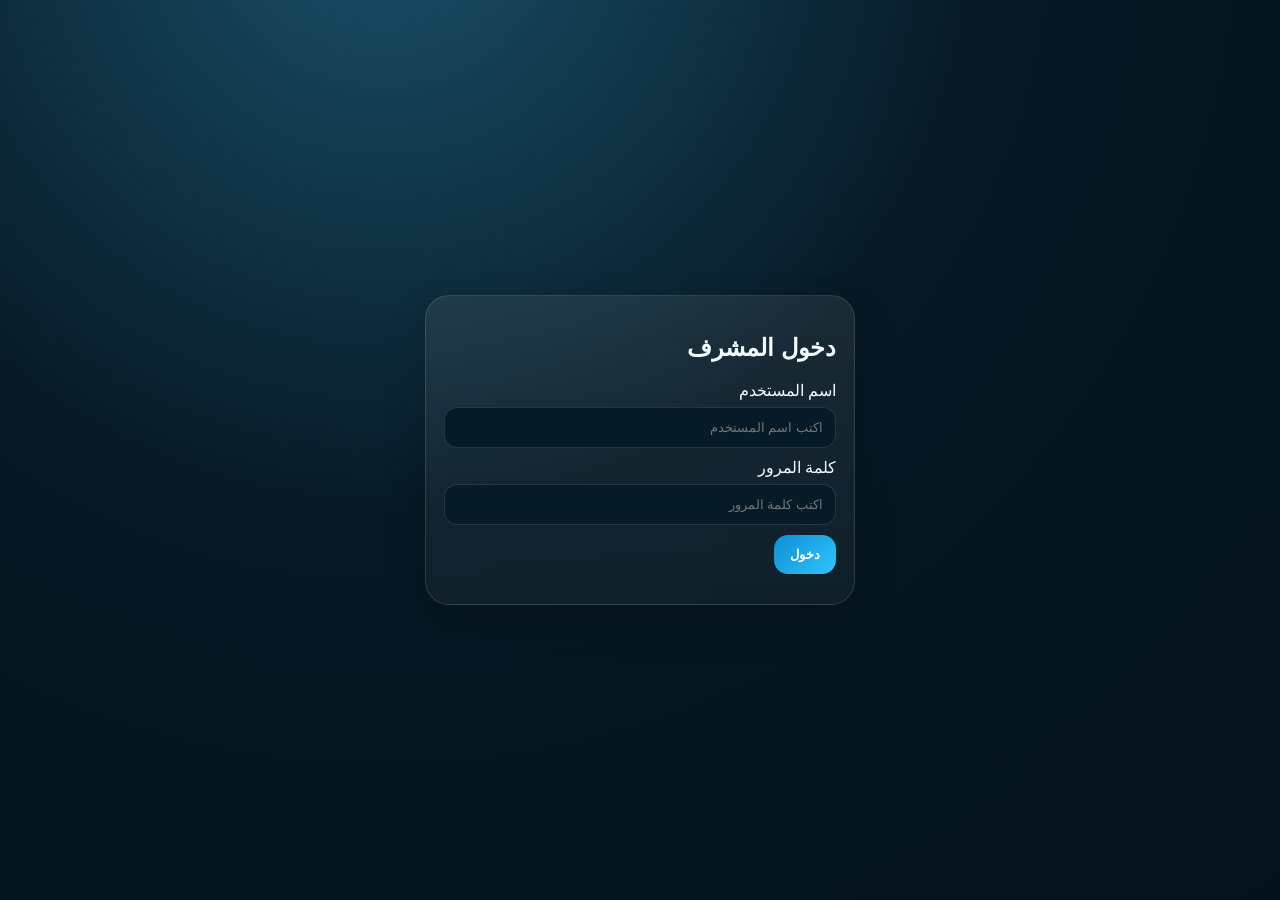
<file: admin.html>
<!doctype html>
<html lang="ar" dir="rtl">
<head>
  <meta charset="utf-8">
  <meta name="viewport" content="width=device-width,initial-scale=1">
  <title>Blue Sentinel | لوحة المشرف</title>
  <link rel="stylesheet" href="styles.css">
</head>
<body>

<div id="loginRoot" class="login hidden"></div>
<div id="adminShell" class="hidden"><header class="topbar"><div class="brand"><div class="logo">BS</div><div><h1>Blue Sentinel</h1><p>لوحة المشرف</p></div></div><div><span class="pill">مرحباً: <b id="adminName">مشرف</b></span> <button class="menu-btn" id="menuBtn">☰ القائمة</button></div></header>
<nav class="menu-pop" id="menuPop"><a href="index.html">واجهة العملاء</a><a class="active" href="admin.html">لوحة المشرف</a><a href="lifeguard.html">صفحة المنقذ</a><button onclick="BS.logout()">تسجيل الخروج</button></nav>
<main class="wrap"><div class="hero"><div><h2>غرفة عمليات الشاطئ</h2><p>توزيع المنقذين، الحالات، الطلبات، والبيانات القابلة للتعديل</p></div><span class="pill">Shift 09:00 - 19:00</span></div>
<div class="tabs"><button class="tab active" data-page="dash">الرئيسية</button><button class="tab" data-page="edit">بيانات التشغيل</button><button class="tab" data-page="ai">AI تقييم البحر</button><button class="tab" data-page="incidents">الحالات والطلبات</button><button class="tab" data-page="sheets">Google Sheets</button></div>
<section id="dash" class="page active"><div class="grid cols"><div class="card"><h2>توصية التشغيل</h2><p>توزيع طبيعي مع منع النزول تحت المارينا ومتابعة نقاط الحافة.</p><div id="pointDetails" class="card"><h3>تفاصيل النقطة</h3><p class="small">اضغط على نقطة في الخريطة.</p></div></div><div class="card map-card"><h3>خريطة التشغيل</h3><div class="beach-map map-3d" id="adminMap"></div></div></div><div class="card" style="margin-top:16px"><h2>توزيع النقاط</h2><table class="table"><thead><tr><th>#</th><th>النقطة</th><th>الحالة</th><th>المنقذ</th><th>التعليمات</th></tr></thead><tbody id="roster"></tbody>
</table>
</div>

<div class="card" style="margin-top:16px">

  <h2>💬 مقترحات وملاحظات الزوار</h2>

  <table class="table">
    <thead>
      <tr>
        <th>الوقت</th>
        <th>الاسم</th>
        <th>الموبايل</th>
        <th>النوع</th>
        <th>الملاحظة</th>
        <th>الحالة</th>
      </tr>
    </thead>

    <tbody id="suggestionsTable"></tbody>

  </table>

</div>

</section>
  <section class="admin-panel flag-admin-panel">

  <div class="section-head">
    <div>
      <h2>🚩 التحكم في علم الشاطئ</h2>
      <p>اختر حالة العلم ثم اضغط حفظ.</p>
    </div>
  </div>

  <div class="field">
    <label for="adminFlagSelect">حالة العلم</label>

    <select id="adminFlagSelect">
      <option value="green">أخضر — آمن</option>
      <option value="yellow">أصفر — حذر</option>
      <option value="red">أحمر — خطر</option>
      <option value="black">أسود — الشاطئ مغلق</option>
    </select>
  </div>

  <button
    type="button"
    class="btn"
    id="saveFlagBtn">
    حفظ حالة العلم
  </button>

  <p id="flagSaveMessage" class="small"></p>

</section>
<section id="edit" class="page"><div class="grid cols"><div class="card"><h2>تعديل حالة البحر</h2><div class="form-grid"><div class="field"><label>آخر تحديث</label><input id="weatherTime" value="09:00"></div><div class="field"><label>ارتفاع الموج</label><input id="waveHeight" value="0.6"></div><div class="field"><label>سرعة الرياح</label><input id="windSpeed" value="18"></div><div class="field"><label>مؤشر الخطورة</label><input id="riskIndex" value="38"></div></div><div class="field"><label>حالة البحر</label><input id="seaStatus" value="البحر مفتوح بحذر"></div><button class="btn" id="saveWeather">حفظ حالة البحر</button></div><div class="card"><h2>تصدير / استرجاع</h2><button class="btn" id="exportData">تصدير data.json</button> <button class="btn secondary" id="exportCsv">تصدير تقرير CSV</button> <button class="btn danger" id="resetData">رجوع للداتا الأساسية</button><p class="small">أي تعديل بيتحفظ على نفس المتصفح باستخدام localStorage.</p></div></div><div class="card" style="margin-top:16px"><h2>تعديل المنقذين</h2><table class="table"><thead><tr><th>الاسم</th><th>الموبايل</th><th>المرتب</th></tr></thead><tbody id="guardsTable"></tbody></table></div><div class="card" style="margin-top:16px"><h2>تعديل النقاط والتعليمات</h2><table class="table"><thead><tr><th>#</th><th>النقطة</th><th>الحالة</th><th>المنقذ</th><th>التعليمات</th></tr></thead><tbody id="pointsEdit"></tbody></table></div></section>

<section id="ai" class="page"><div class="grid cols"><div class="card"><h2>تقييم البحر والتوصيات</h2><p class="small">المحرك يسحب بيانات البحر والطقس من Open-Meteo، ثم يطبق Risk Engine بقواعد ثابتة قبل توليد التوصيات.</p><div class="form-grid"><div class="field"><label>زوار متوقعين</label><input id="expectedVisitors" value="1200"></div><div class="field"><label>حوادث أمس</label><input id="yesterdayIncidents" value="0"></div></div><button class="btn" id="runAI">تحديث حالة البحر الآن</button> <button class="btn secondary" id="runAIPublish">تحديث ونشر أخبار العملاء</button><div id="aiResult" style="margin-top:14px"></div></div><div class="card"><h2>قواعد Risk Engine</h2><ul class="rules"><li>إذا كان ارتفاع الموج أكبر من 1.2م أو الرياح أكبر من 25 كم/س = خطر عالي.</li><li>إذا كان الموج من 0.5م إلى 1.2م أو الرياح من 15 إلى 25 كم/س = خطر متوسط.</li><li>كل مارينا تحتاج 2 منقذين مع منع النزول تحتها نهائياً.</li><li>كل توصية للزوار لا تنشر إلا بعد اعتماد المشرف.</li></ul></div></div></section>
<section id="incidents" class="page"><div class="grid cols"><div class="card"><h2>الحالات المسجلة</h2><table class="table"><thead><tr><th>الوقت</th><th>النقطة</th><th>النوع</th><th>ملاحظات</th><th>بواسطة</th></tr></thead><tbody id="incidentsTable"></tbody></table></div><div class="card"><h2>طلبات المنقذين</h2><table class="table"><thead><tr><th>الوقت</th><th>المنقذ</th><th>الطلب</th><th>ملاحظات</th><th>الحالة</th></tr></thead><tbody id="requestsTable"></tbody></table></div></div></section>
<section id="sheets" class="page"><div class="card"><h2>ربط Google Sheets</h2><p>ضع رابط Web App من Google Apps Script هنا، وسيتم إرسال الحالات والطلبات عند التسجيل من صفحة المنقذ.</p><div class="field"><label>Google Sheets Webhook URL</label><input id="sheetUrl" placeholder="https://script.google.com/macros/s/.../exec"></div><button class="btn" id="saveSheet">حفظ الرابط</button></div></section>
</main><<div class="card" style="margin-top:20px">
  <h3>Blue Sentinel AI Assistant</h3>

  <textarea id="aiQuestion"
    placeholder="اسأل الذكاء الاصطناعي..."
    style="width:100%;height:120px"></textarea>

  <button id="askAI" class="btn">
    إرسال
  </button>

  <div id="aiAnswer"
    style="margin-top:15px;padding:15px;background:#0f172a;border-radius:12px">
    جاهز للإجابة...
  </div>
</div>

<footer class="powered-by">
  Powered By
  <a href="https://advoxcrew.site" target="_blank">ADVOXCREW.SITE</a>
</footer>

<script src="data.js"></script>
<script src="ai-engine.js"></script>
<script src="app.js"></script>

<script>
document.addEventListener("DOMContentLoaded", function () {
  if (window.BS && typeof window.BS.renderAdmin === "function") {
    window.BS.renderAdmin();
  } else {
    console.error("BS.renderAdmin غير موجود");
  }
});
</script>

</body>
</html>
</file>
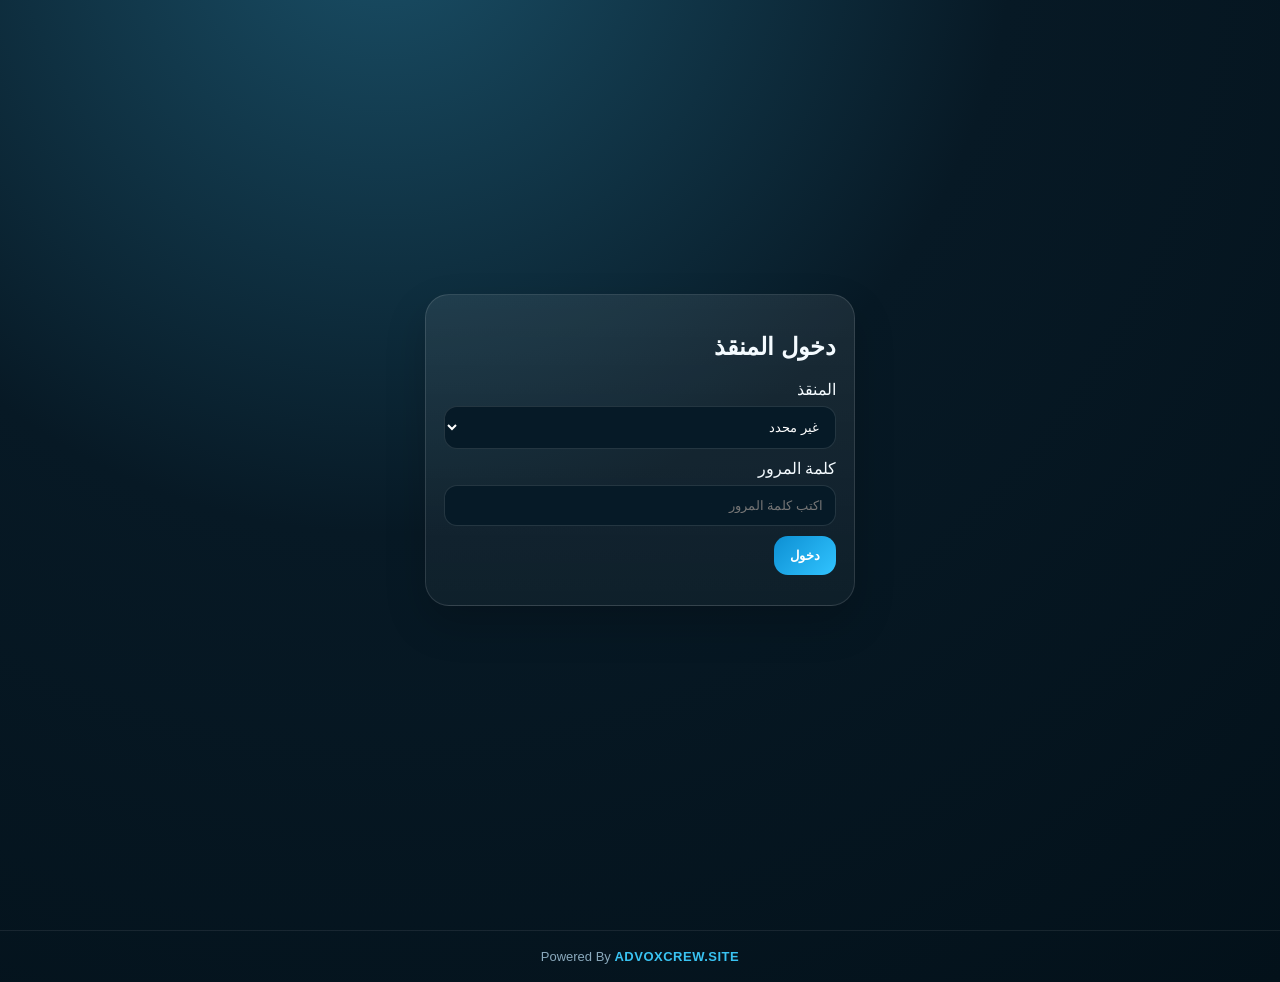
<file: lifeguard.html>
<!doctype html><html lang="ar" dir="rtl"><head><meta charset="utf-8"><meta name="viewport" content="width=device-width,initial-scale=1"><title>Blue Sentinel | صفحة المنقذ</title><link rel="stylesheet" href="styles.css"></head><body>
<div id="loginRoot" class="login hidden"></div>
<div id="lifeguardShell" class="hidden"><header class="topbar"><div class="brand"><div class="logo">BS</div><div><h1>Blue Sentinel</h1><p>صفحة المنقذ</p></div></div><button class="menu-btn" id="menuBtn">☰ القائمة</button></header><nav class="menu-pop" id="menuPop"><a href="index.html">واجهة العملاء</a><a href="admin.html">دخول المشرف</a><a class="active" href="lifeguard.html">صفحة المنقذ</a><button onclick="BS.logout()">تسجيل الخروج</button></nav>
<main class="wrap"><div class="hero"><div><h2>مرحباً <span id="guardName"></span></h2><p>نقطة تمركزك وتعليمات اليوم</p></div><span class="pill">Shift 09:00 - 19:00</span></div><section class="grid cols"><div class="card"><h2>بيانات الشيفت</h2><p><b>النقطة:</b> <span id="guardPoint"></span></p><p><b>حالة البحر:</b> <span id="guardSea"></span></p><div class="news-item"><b>تعليماتك الخاصة</b><span id="guardInstruction"></span></div></div><div class="card"><h2>تسجيل حالة</h2><div class="field"><label>نوع الحالة</label><select id="incType"><option>إنقاذ</option><option>إسعاف أولي</option><option>طفل مفقود</option><option>تيار ساحب</option><option>قنديل بحر</option><option>مخالفة نزول</option></select></div><div class="field"><label>ملاحظات</label><textarea id="incNote" rows="4"></textarea></div><button class="btn" id="incidentBtn">تسجيل الحالة</button></div></section><section class="card" style="margin-top:16px"><h2>إرسال طلب</h2><div class="form-grid"><div class="field"><label>نوع الطلب</label><select id="reqType"><option>سلفة</option><option>إجازة</option><option>تبديل شيفت</option><option>طلب معدات</option><option>ملاحظة إدارية</option></select></div><div class="field"><label>تفاصيل الطلب</label><input id="reqNote" placeholder="اكتب التفاصيل"></div></div><button class="btn" id="requestBtn">إرسال الطلب</button></section></main></div><script src="data.js"></script><script src="ai-engine.js"></script><script src="app.js"></script><script>BS.renderLifeguard()</script>
<footer class="powered-by">
  Powered By
  <a href="https://advoxcrew.site" target="_blank">
    ADVOXCREW.SITE
  </a>
</footer>
</body></html>
</file>
<file: styles.css>
:root{--bg:#071925;--panel:#0e2a3b;--panel2:#12384d;--text:#f4fbff;--muted:#a9c7d6;--line:rgba(255,255,255,.12);--blue:#2eb5ff;--green:#23c283;--yellow:#f5b53f;--red:#ff4d5f;--danger:#ff355d}*{box-sizing:border-box}body{margin:0;font-family:Tahoma,Arial,sans-serif;background:radial-gradient(circle at 30% -10%,#1a5068 0,#071925 45%,#03111a 100%);color:var(--text);direction:rtl}a{color:inherit;text-decoration:none}button,input,select,textarea{font-family:inherit}button{cursor:pointer}.topbar{position:sticky;top:0;z-index:20;display:flex;align-items:center;justify-content:space-between;padding:18px 22px;background:rgba(3,17,26,.82);backdrop-filter:blur(14px);border-bottom:1px solid var(--line)}.brand{display:flex;gap:12px;align-items:center}.logo{
    width:60px;
    height:60px;
    min-width:60px;

    display:flex;
    align-items:center;
    justify-content:center;

    background:transparent;
    border:none;
    border-radius:0;
    box-shadow:none;
    overflow:visible;
    padding:0;
}

.logo:hover{
    transform:scale(1.05);
}

.logo img{
    width:100%;
    height:100%;
    object-fit:contain;
    display:block;
};display:grid;place-items:center;font-weight:900}.brand h1{font-size:19px;margin:0}.brand p{margin:3px 0 0;color:var(--muted);font-size:12px}.menu-btn{border:1px solid rgba(46,181,255,.35);background:#0b3144;color:#fff;border-radius:14px;padding:12px 16px;font-weight:800}.menu-pop{position:fixed;left:18px;top:82px;z-index:50;width:280px;background:#071925;border:1px solid rgba(46,181,255,.35);border-radius:22px;box-shadow:0 25px 80px rgba(0,0,0,.45);padding:14px;display:none}.menu-pop.open{display:block}.menu-pop a,.menu-pop button{display:block;width:100%;text-align:right;margin:8px 0;padding:14px 16px;border-radius:14px;background:#0b2c3e;border:1px solid var(--line);color:#dff6ff;font-weight:800}.menu-pop .active{background:#0b4c6d;border-color:#2eb5ff}.wrap{max-width:1260px;margin:auto;padding:22px}.hero{display:flex;justify-content:space-between;gap:18px;align-items:end;margin:8px 0 22px}.hero h2{font-size:34px;margin:0 0 8px}.hero p{margin:0;color:var(--muted)}.pill{display:inline-flex;align-items:center;gap:8px;border:1px solid var(--line);background:rgba(255,255,255,.06);border-radius:999px;padding:10px 16px;color:#dff6ff}.grid{display:grid;gap:16px}.cards4{grid-template-columns:repeat(4,1fr)}.cols{grid-template-columns:1.05fr 1.65fr}.card{background:linear-gradient(180deg,rgba(255,255,255,.08),rgba(255,255,255,.035));border:1px solid var(--line);border-radius:24px;padding:18px;box-shadow:0 18px 40px rgba(0,0,0,.18)}.metric strong{display:block;font-size:33px;letter-spacing:1px}.metric span{color:var(--muted)}.news-item{padding:14px 16px;margin:10px 0;border-radius:16px;background:rgba(46,181,255,.12);border-right:4px solid var(--blue)}.news-item.warn{background:rgba(255,77,95,.12);border-right-color:var(--red)}.news-item b{display:block;margin-bottom:5px}.map-card h3{font-size:26px;margin:0 0 16px}.beach-map{position:relative;overflow:hidden;border-radius:24px;border:1px solid rgba(255,255,255,.18);background:#092235;box-shadow:inset 0 0 0 1px rgba(255,255,255,.04);min-height:420px;isolation:isolate}.beach-map:before{content:'';position:absolute;inset:0;background:url('assets/beach-map.png') center/cover no-repeat;filter:saturate(.95) contrast(1.04);z-index:-3}.beach-map:after{content:'';position:absolute;inset:0;background:linear-gradient(180deg,rgba(0,0,0,.06),rgba(0,0,0,.2));z-index:-2}.map-3d{transform:perspective(1100px) rotateX(2deg);transform-origin:center;box-shadow:0 30px 70px rgba(0,0,0,.25)}.sector{position:absolute;top:52%;height:18%;border:1px dashed rgba(255,255,255,.35);background:rgba(35,194,131,.18);border-radius:12px;display:flex;align-items:start;justify-content:center;padding-top:8px;color:#fff;text-shadow:0 1px 6px #000;font-weight:900;font-size:12px}.sector.caution{background:rgba(245,181,63,.20)}.sector.danger{background:rgba(255,77,95,.22)}.sector.marina{top:42%;height:23%;background:rgba(255,77,95,.18);border-color:rgba(255,77,95,.8)}.center-line{position:absolute;left:50%;top:0;bottom:0;border-left:3px solid rgba(255,255,255,.9);box-shadow:0 0 12px rgba(255,255,255,.4)}.shore-line{position:absolute;left:0;right:0;top:57%;border-top:3px solid rgba(255,255,255,.88)}.point{position:absolute;transform:translate(-50%,-50%);width:30px;height:30px;border-radius:50% 50% 50% 0;rotate:-45deg;display:grid;place-items:center;border:3px solid #fff;box-shadow:0 8px 20px rgba(0,0,0,.35);z-index:3}.point span{rotate:45deg;font-weight:900;font-size:12px}.point.safe{background:var(--green)}.point.caution{background:var(--yellow);color:#0c1a22}.point.danger{background:var(--red)}.point.marina{width:36px;height:36px;background:var(--yellow);color:#081923}.point.selected{outline:4px solid rgba(46,181,255,.65)}.legend{position:absolute;left:18px;bottom:16px;background:rgba(3,17,26,.78);border:1px solid var(--line);border-radius:16px;padding:10px 12px;display:flex;gap:12px;align-items:center;z-index:4}.dot{width:12px;height:12px;border-radius:50%;display:inline-block;margin-left:6px}.safe-bg{background:var(--green)}.caution-bg{background:var(--yellow)}.danger-bg{background:var(--red)}.blue-bg{background:var(--blue)}.table{width:100%;border-collapse:collapse}.table th,.table td{padding:11px;border-bottom:1px solid var(--line);text-align:right}.table th{color:#9bd8ff;font-size:13px}.tag{padding:5px 9px;border-radius:999px;font-size:12px;font-weight:800}.tag.safe{background:rgba(35,194,131,.15);color:#65ffc2}.tag.caution{background:rgba(245,181,63,.16);color:#ffd88a}.tag.danger{background:rgba(255,77,95,.16);color:#ff9aa5}.btn{border:0;border-radius:14px;padding:12px 16px;background:linear-gradient(135deg,#0d8fd3,#31c4ff);color:#fff;font-weight:900}.btn.secondary{background:#14364a;border:1px solid var(--line)}.btn.danger{background:#d93652}.tabs{display:flex;gap:8px;flex-wrap:wrap;margin-bottom:16px}.tab{padding:12px 14px;border:1px solid var(--line);background:#0b2c3e;color:#dff6ff;border-radius:14px;font-weight:800}.tab.active{background:#0b5f89;border-color:#2eb5ff}.page{display:none}.page.active{display:block}.login{min-height:100vh;display:grid;place-items:center;padding:20px}.login-box{max-width:430px;width:100%}.field{display:flex;flex-direction:column;gap:7px;margin:10px 0}.field input,.field select,.field textarea{background:#061a27;color:#fff;border:1px solid var(--line);border-radius:13px;padding:12px;outline:none}.form-grid{display:grid;grid-template-columns:repeat(2,1fr);gap:12px}.drawer{position:fixed;left:20px;bottom:20px;width:min(420px,calc(100vw - 40px));z-index:40}.hidden{display:none!important}.small{font-size:12px;color:var(--muted)}.mobile-nav{display:none}@media(max-width:900px){.wrap{padding:14px}.cards4,.cols,.form-grid{grid-template-columns:1fr}.hero{display:block}.hero h2{font-size:27px}.topbar{padding:14px}.beach-map{min-height:330px}.point{width:24px;height:24px}.point span{font-size:10px}.sector{font-size:10px}.cards4{grid-template-columns:repeat(2,1fr)}}
/* V2 clean beach map */
.beach-map{background:#091d29;min-height:560px}
.beach-map:before{background:url('assets/beach-map.png') center/100% 100% no-repeat;filter:saturate(1.04) contrast(1.08) brightness(.9)}
.map-3d{transform:none;box-shadow:0 25px 65px rgba(0,0,0,.26)}
.center-line{display:none}.shore-line{display:none}.sector{display:none}
.map-group-label{position:absolute;transform:translate(-50%,-50%);padding:6px 10px;border-radius:999px;background:rgba(1,12,20,.55);border:1px solid rgba(255,255,255,.22);font-weight:900;font-size:12px;color:#fff;text-shadow:0 1px 8px #000;z-index:2;white-space:nowrap}
.danger-zone{position:absolute;height:13%;border:2px dashed rgba(255,77,95,.9);background:rgba(255,77,95,.14);border-radius:14px;display:grid;place-items:center;color:#fff;font-size:11px;font-weight:900;text-shadow:0 1px 7px #000;z-index:1;pointer-events:none}
.point{width:24px;height:24px;border-radius:50%;rotate:0;transform:translate(-50%,-50%);border:3px solid #fff;background:#23c283;box-shadow:0 9px 20px rgba(0,0,0,.45);z-index:5}
.point span{rotate:0;font-size:9px;line-height:1;white-space:nowrap;color:#06202a}
.point.safe span{color:#fff}.point.caution span,.point.danger span{color:#071925}.point.danger span{color:#fff}
.point.marina{width:30px;height:30px;background:#ff4d5f;color:#fff;border-color:#fff}
.public-clean .point span{display:none}.public-clean .point{width:18px;height:18px;border-width:2px}.public-clean .point.marina{width:23px;height:23px}
.admin-map .point:after{content:attr(title);position:absolute;left:50%;top:30px;transform:translateX(-50%);background:rgba(4,18,28,.86);border:1px solid rgba(255,255,255,.2);border-radius:8px;padding:3px 6px;color:#fff;font-size:9px;white-space:nowrap;opacity:0;pointer-events:none;transition:.15s;z-index:8}
.admin-map .point:hover:after,.admin-map .point.selected:after{opacity:1}
.warn-text{color:#ffc1c8;background:rgba(255,77,95,.12);border-right:4px solid #ff4d5f;padding:10px;border-radius:12px}
@media(max-width:900px){.beach-map{min-height:390px}.point{width:18px;height:18px;border-width:2px}.point span{font-size:7px}.point.marina{width:23px;height:23px}.map-group-label{font-size:9px;padding:4px 6px}.danger-zone{font-size:8px}.legend{font-size:11px;gap:7px;left:8px;bottom:8px}}
.ai-box{background:rgba(46,181,255,.08);border:1px solid rgba(46,181,255,.18);border-radius:18px;padding:14px;margin-top:10px}.ai-head{display:flex;justify-content:space-between;align-items:center;gap:10px;margin-bottom:10px}.ai-kpis{display:grid;grid-template-columns:repeat(4,1fr);gap:8px;margin:10px 0}.ai-kpis span{background:rgba(255,255,255,.06);border:1px solid var(--line);border-radius:12px;padding:9px;font-size:12px;color:#dff6ff}.ai-box ul,.rules{margin:10px 0 0;padding-right:22px;line-height:1.9}.rules li{margin:7px 0;color:#dff6ff}@media(max-width:900px){.ai-kpis{grid-template-columns:repeat(2,1fr)}}
/* =========================
   BLUE SENTINEL PUBLIC V2
========================= */

.public-body{
  background:#04141f;
  color:#fff;
}

.public-wrap{
  max-width:1400px;
  margin:auto;
  padding:20px;
}

.public-hero{
  position:relative;
  min-height:420px;
  border-radius:28px;
  overflow:hidden;
  margin-bottom:24px;

  background:
  linear-gradient(
    180deg,
    rgba(0,0,0,.15),
    rgba(0,0,0,.65)
  ),
  url('./assets/beach-cover.jpg');

  background-size:cover;
  background-position:center;
}

.public-hero-overlay{
  padding:70px 50px;
  display:flex;
  flex-direction:column;
  gap:18px;
}

.public-badge{
  width:max-content;
  padding:10px 18px;
  border-radius:999px;

  background:rgba(255,255,255,.12);
  backdrop-filter:blur(14px);
}

.public-hero h2{
  font-size:58px;
  font-weight:800;
  margin:0;
}

.public-hero p{
  font-size:18px;
  color:#d7e7f4;
}

.hero-status-row{
  display:flex;
  gap:12px;
  flex-wrap:wrap;
}

.hero-status{
  padding:12px 22px;
  border-radius:999px;

  background:#fbbf24;
  color:#000;
  font-weight:700;
}

.hero-shift{
  padding:12px 22px;
  border-radius:999px;

  background:rgba(255,255,255,.1);
  backdrop-filter:blur(12px);
}

.hero-update{
  color:#d7e7f4;
}

/* metrics */

.public-metrics{
  display:grid;
  gap:18px;

  grid-template-columns:
  repeat(auto-fit,minmax(240px,1fr));

  margin-bottom:24px;
}

.public-metric-card{
  background:#0b2232;

  border:1px solid rgba(255,255,255,.08);

  border-radius:24px;

  padding:24px;

  display:flex;
  flex-direction:column;
  gap:8px;
}

.public-metric-card span{
  color:#9ec4d8;
}

.public-metric-card strong{
  font-size:34px;
}

.public-metric-card small{
  color:#7ea1b6;
}

.risk-card{
  background:
  linear-gradient(
    135deg,
    #123349,
    #0b2232
  );
}

/* sections */

.public-section{
  margin-top:24px;
}

.public-section-head{
  display:flex;
  justify-content:space-between;
  align-items:center;
  margin-bottom:18px;
}

.public-section-head h2{
  margin:0;
}

.map-note{
  color:#9ec4d8;
}

.public-map-shell{
  background:#071b28;
  border-radius:26px;
  padding:20px;
}

.public-premium-map{
  min-height:650px;
}

.public-point-card{
  margin-top:16px;
  background:#0b2232;
  border-radius:20px;
  padding:20px;
}

/* news */

.public-grid-two{
  margin-top:24px;

  display:grid;
  gap:20px;

  grid-template-columns:
  1fr 1fr;
}

.public-panel{
  background:#0b2232;
  border-radius:24px;
  padding:24px;
}

.compact{
  margin-bottom:18px;
}

.public-news-list{
  display:flex;
  flex-direction:column;
  gap:12px;
}

.public-news-list > *{
  background:#102d40;
  padding:16px;
  border-radius:14px;
}

.public-ai-box{
  display:flex;
  flex-direction:column;
  gap:12px;
}

.public-ai-box > *{
  background:#102d40;
  padding:14px;
  border-radius:14px;
}

.safety-tips{
  margin-top:20px;

  display:grid;
  gap:12px;
}

.safety-tips div{
  background:#123349;
  padding:14px;
  border-radius:12px;
}

/* timeline */

.public-timeline{
  margin-top:24px;
}

.timeline-item{
  display:flex;
  gap:18px;
  align-items:flex-start;

  padding:16px 0;

  border-bottom:1px solid rgba(255,255,255,.08);
}

.timeline-item span{
  min-width:90px;
  font-weight:700;
  color:#39c3f2;
}

.timeline-item.danger span{
  color:#ef4444;
}

.timeline-item p{
  margin:0;
}

/* mobile */

@media(max-width:900px){

  .public-grid-two{
    grid-template-columns:1fr;
  }

  .public-hero{
    min-height:320px;
  }

  .public-hero h2{
    font-size:42px;
  }

  .public-hero-overlay{
    padding:40px 24px;
  }

  .public-premium-map{
    min-height:450px;
  }

}
.powered-by{
  text-align:center;
  padding:18px;
  margin-top:30px;

  color:#8aa9bc;
  font-size:13px;

  border-top:1px solid rgba(255,255,255,.08);
}

.powered-by a{
  color:#39c3f2;
  text-decoration:none;
  font-weight:700;
  letter-spacing:.5px;
}

.powered-by a:hover{
  color:#6fd7ff;
}
#guestFeedback{
  margin-top:32px;
  margin-bottom:40px;
  clear:both;
}

#guestFeedback .public-section-head{
  display:block;
  margin-bottom:22px;
}

.feedback-form{
  display:grid;
  gap:18px;
}

.feedback-form .field{
  display:flex;
  flex-direction:column;
  gap:8px;
}

.feedback-form input,
.feedback-form select,
.feedback-form textarea{
  width:100%;
  box-sizing:border-box;
  background:#061a26;
  color:#fff;
  border:1px solid rgba(255,255,255,.12);
  border-radius:14px;
  padding:14px 16px;
  font-size:15px;
  outline:none;
}

.feedback-form textarea{
  min-height:130px;
  resize:vertical;
}

.feedback-form input:focus,
.feedback-form select:focus,
.feedback-form textarea:focus{
  border-color:#39c3f2;
  box-shadow:0 0 0 3px rgba(57,195,242,.12);
}

#guestSend{
  width:max-content;
  min-width:180px;
  margin-top:6px;
}

@media(max-width:768px){
  #guestFeedback{
    margin-top:24px;
  }

  #guestSend{
    width:100%;
  }
}.public-hero{
  position:relative;
  overflow:hidden;
  background:#03131d !important;
}

.public-hero-carousel{
  position:absolute;
  inset:0;
  z-index:0;
}

.public-hero-slide{
  position:absolute;
  inset:0;
  width:100%;
  height:100%;
  object-fit:cover;
  opacity:0;
  transform:scale(1.05);
  transition:opacity 1s ease, transform 6s ease;
}

.public-hero-slide.active{
    opacity:1;
    transform:scale(1);
}

.public-hero::after{
    content:"";
    position:absolute;
    inset:0;
    z-index:1;
    background:linear-gradient(
        to top,
        rgba(3,18,29,.35),
        rgba(3,18,29,.10)
    );
}

.public-hero-overlay{
  position:relative;
  z-index:2;
}
.public-hero-footer{

    display:flex;

    justify-content:space-between;

    align-items:center;

    gap:40px;

    padding:35px;

    background:#0d2333;

    border-radius:0 0 26px 26px;

}

.hero-info h1{

    font-size:54px;

    margin-bottom:12px;

}

.hero-info p{

    font-size:22px;

    color:#d2dce5;

}

.hero-status{

    display:flex;

    flex-direction:column;

    align-items:flex-end;

    gap:14px;

}
.public-hero{
  position:relative !important;
  overflow:hidden !important;
  background:none !important;
}

.public-hero-carousel{
  position:absolute !important;
  inset:0 !important;
  z-index:1 !important;
}

.public-hero-slide{
  position:absolute !important;
  inset:0 !important;
  width:100% !important;
  height:100% !important;
  object-fit:cover !important;
  opacity:0 !important;
  transform:scale(1.02) !important;
  transition:opacity 1s ease, transform 6s ease !important;
}

.public-hero-slide.active{
  opacity:1 !important;
}

.public-hero::after{
  content:"" !important;
  position:absolute !important;
  inset:0 !important;
  z-index:2 !important;
  background:linear-gradient(
    90deg,
    rgba(2,10,16,.18),
    rgba(2,10,16,.38)
  ) !important;
}

.public-hero-overlay{
  position:relative !important;
  z-index:3 !important;
  background:transparent !important;
}
/* MAP FINAL FIX */
.beach-map{
  position:relative !important;
  overflow:hidden !important;
  border-radius:24px !important;
  border:1px solid rgba(255,255,255,.18) !important;
  background:
    linear-gradient(180deg,rgba(0,0,0,.05),rgba(0,0,0,.22)),
    url("assets/beach-map.png") center / 100% 100% no-repeat !important;
  min-height:560px !important;
  isolation:auto !important;
}

.beach-map:before,
.beach-map:after{
  content:none !important;
  display:none !important;
}

.public-premium-map{
  min-height:560px !important;
}

.public-map-shell{
  overflow:visible !important;
}

.sponsor-section{
    margin:28px 0;
}

.sponsor-slider{
  width:100%;
  overflow:hidden;
  border-radius:22px;
  border:1px solid rgba(255,255,255,.12);
  background:#081c29;
  box-shadow:0 15px 45px rgba(0,0,0,.30);
  direction:ltr;
}

.sponsor-track{
  display:flex;
  width:100%;
  transition:transform .8s ease;
  direction:ltr;
}
.sponsor-track a{
    min-width:100%;
    flex:0 0 100%;
    display:block;
}

.sponsor-track img{
  width:100%;
  min-width:100%;
  flex:0 0 100%;
  height:230px;
  object-fit:cover;
  display:block;
}
/* =========================
   BLUE SENTINEL BEACH FLAG
========================= */

.bs-flag-section{
    max-width:520px;
    margin:24px auto;
    padding:22px;
    border:1px solid rgba(255,255,255,.12);
    border-radius:24px;
    background:rgba(12,34,48,.88);
    overflow:hidden;
}

.bs-flag-header{
    display:flex;
    align-items:center;
    justify-content:space-between;
    gap:12px;
    margin-bottom:10px;
    font-weight:700;
}

.bs-flag-badge{
    padding:7px 13px;
    border-radius:999px;
    font-size:13px;
    background:#16a765;
    color:#fff;
}

.bs-flag-scene{
    position:relative;
    height:235px;
    display:flex;
    justify-content:center;
    align-items:flex-end;
    overflow:hidden;
}

.bs-flag-scene::after{
    content:"";
    position:absolute;
    bottom:13px;
    width:220px;
    height:18px;
    border-radius:50%;
    background:rgba(0,0,0,.25);
    filter:blur(6px);
}

.bs-flag-pole{
    position:relative;
    width:8px;
    height:195px;
    z-index:2;
    border-radius:10px;
    background:linear-gradient(
        90deg,
        #6d7880 0%,
        #e5edf1 38%,
        #8b969e 70%,
        #515b62 100%
    );
    box-shadow:
        3px 0 8px rgba(0,0,0,.32),
        inset 1px 0 1px rgba(255,255,255,.7);
}

.bs-pole-top{
    position:absolute;
    width:18px;
    height:18px;
    top:-13px;
    left:50%;
    transform:translateX(-50%);
    border-radius:50%;
    background:linear-gradient(135deg,#f8fafb,#7b878f);
    box-shadow:0 2px 5px rgba(0,0,0,.3);
}

.bs-pole-base{
    position:absolute;
    bottom:-9px;
    left:50%;
    width:65px;
    height:16px;
    transform:translateX(-50%);
    border-radius:50%;
    background:linear-gradient(#77828a,#343c41);
    box-shadow:0 5px 10px rgba(0,0,0,.35);
}

/* القماش نفسه */

.bs-sea-flag{
    position:absolute;
    top:13px;
    left:7px;
    width:130px;
    height:77px;
    overflow:hidden;
    transform-origin:left center;
    clip-path:polygon(
        0 0,
        88% 3%,
        100% 15%,
        91% 30%,
        100% 47%,
        90% 65%,
        100% 83%,
        88% 97%,
        0 100%
    );

    animation:
        bsFlagFlutter 1.25s ease-in-out infinite,
        bsFlagLift 3.2s ease-in-out infinite;

    filter:drop-shadow(6px 8px 7px rgba(0,0,0,.28));
    transition:background .5s ease;
}

/* ألوان العلم */

.bs-sea-flag.bs-flag-green{
    background:linear-gradient(
        110deg,
        #0a7d45 0%,
        #18c875 25%,
        #087b44 50%,
        #25df8b 72%,
        #087640 100%
    );
}

.bs-sea-flag.bs-flag-yellow{
    background:linear-gradient(
        110deg,
        #c89500 0%,
        #ffd834 25%,
        #dba900 50%,
        #ffe46b 72%,
        #c18d00 100%
    );
}

.bs-sea-flag.bs-flag-red{
    background:linear-gradient(
        110deg,
        #a71921 0%,
        #f0444c 25%,
        #b51e27 50%,
        #ff6268 72%,
        #9f141c 100%
    );
}

.bs-sea-flag.bs-flag-black{
    background:linear-gradient(
        110deg,
        #050505 0%,
        #343434 25%,
        #090909 50%,
        #444 72%,
        #050505 100%
    );
}

/* خطوط الإضاءة المتحركة داخل القماش */

.bs-flag-wave{
    position:absolute;
    top:-15%;
    width:24px;
    height:130%;
    transform:rotate(8deg);
    background:linear-gradient(
        90deg,
        transparent,
        rgba(255,255,255,.22),
        transparent
    );
    filter:blur(1px);
    animation:bsFabricLight 1.3s linear infinite;
}

.bs-wave-one{
    left:15%;
}

.bs-wave-two{
    left:48%;
    animation-delay:-.42s;
}

.bs-wave-three{
    left:77%;
    animation-delay:-.8s;
}

/* حركة رفرفة القماش */

@keyframes bsFlagFlutter{
    0%{
        transform:
            perspective(330px)
            rotateY(0deg)
            skewY(0deg)
            scaleX(1);
    }

    25%{
        transform:
            perspective(330px)
            rotateY(-12deg)
            skewY(2deg)
            scaleX(.96);
    }

    50%{
        transform:
            perspective(330px)
            rotateY(8deg)
            skewY(-2deg)
            scaleX(1.03);
    }

    75%{
        transform:
            perspective(330px)
            rotateY(-16deg)
            skewY(1deg)
            scaleX(.94);
    }

    100%{
        transform:
            perspective(330px)
            rotateY(0deg)
            skewY(0deg)
            scaleX(1);
    }
}

@keyframes bsFlagLift{
    0%,100%{
        top:13px;
    }

    50%{
        top:10px;
    }
}

@keyframes bsFabricLight{
    0%{
        transform:translateX(-30px) rotate(8deg);
        opacity:.15;
    }

    50%{
        opacity:.65;
    }

    100%{
        transform:translateX(42px) rotate(8deg);
        opacity:.1;
    }
}

.bs-flag-info{
    text-align:center;
    margin-top:4px;
}

.bs-flag-info h3{
    margin:0 0 7px;
    font-size:22px;
}

.bs-flag-info p{
    margin:0;
    opacity:.78;
    line-height:1.7;
}

/* تحكم الأدمن */

.bs-admin-flag-card select{
    width:100%;
    margin:9px 0 12px;
    padding:12px;
    border-radius:12px;
}

.bs-admin-flag-card button{
    width:100%;
    padding:12px 16px;
    border:0;
    border-radius:12px;
    cursor:pointer;
    font-weight:700;
}

.bs-flag-save-message{
    min-height:22px;
    margin:10px 0 0;
    text-align:center;
}

/* حركة أقوى قليلًا على الموبايل */

@media (max-width:600px){
    .bs-flag-section{
        margin:18px 12px;
        padding:18px;
    }

    .bs-sea-flag{
        width:115px;
        height:68px;
    }

    .bs-flag-scene{
        height:220px;
    }
}
/* ===========================
   5 DAYS FORECAST
===========================*/

.forecast-section{

    margin:35px auto;
    max-width:1200px;

}

.forecast-header{

    margin-bottom:18px;
    text-align:center;

}

.forecast-header h2{

    margin-bottom:6px;

}

.forecast-cards{

    display:flex;
    gap:18px;

    overflow-x:auto;

    padding-bottom:10px;

    scroll-snap-type:x mandatory;

}

.forecast-card{

    min-width:190px;

    background:#0f2533;

    border-radius:22px;

    padding:18px;

    cursor:pointer;

    transition:.3s;

    scroll-snap-align:start;

    border:1px solid rgba(255,255,255,.08);

}

.forecast-card:hover{

    transform:translateY(-6px);

}

.forecast-card h3{

    margin-bottom:15px;

}

.forecast-flag{

    font-size:40px;

    margin:10px 0;

}

.forecast-item{

    margin:6px 0;

    opacity:.9;

}



.forecast-modal{

    position:fixed;

    inset:0;

    display:none;

    justify-content:center;

    align-items:center;

    background:rgba(0,0,0,.6);

    z-index:99999;

}

.forecast-modal-content{

    width:min(500px,92vw);

    background:#0f2533;

    border-radius:22px;

    padding:30px;

}

#forecastClose{

    float:left;

    font-size:32px;

    cursor:pointer;

}
/* ===== Weekly Forecast Fix ===== */

.weekly-forecast-section {
  padding: 40px 20px;
}

.forecast-cards {
  display: grid;
  grid-template-columns: repeat(5, minmax(180px, 1fr));
  gap: 18px;
  direction: rtl;
}

.forecast-card {
  border: 1px solid rgba(255,255,255,0.1);
  border-radius: 24px;
  background: linear-gradient(
    180deg,
    rgba(16, 41, 56, 0.98),
    rgba(9, 30, 43, 0.98)
  );
  color: #fff;
  padding: 20px;
  min-height: 240px;
  text-align: right;
  cursor: pointer;
  font-family: inherit;
  transition: 0.25s ease;
  box-shadow: 0 12px 30px rgba(0,0,0,0.18);
}

.forecast-card:hover {
  transform: translateY(-6px);
  border-color: rgba(255,255,255,0.22);
}

.forecast-card-head {
  display: flex;
  align-items: center;
  justify-content: space-between;
  gap: 12px;
  margin-bottom: 18px;
}

.forecast-day {
  color: #fff;
  font-size: 17px;
  font-weight: 800;
  line-height: 1.5;
}

.forecast-flag {
  display: flex;
  align-items: center;
  justify-content: center;
  width: 54px;
  height: 54px;
  border-radius: 50%;
  font-size: 34px;
  flex-shrink: 0;
  background: rgba(255,255,255,0.08);
}

.forecast-status {
  display: inline-flex;
  align-items: center;
  justify-content: center;
  border-radius: 999px;
  padding: 7px 14px;
  margin-bottom: 20px;
  font-size: 14px;
  font-weight: 800;
  color: #fff;
}

.forecast-green .forecast-status {
  background: #159b62;
}

.forecast-yellow .forecast-status {
  background: #c99700;
}

.forecast-red .forecast-status {
  background: #d63a46;
}

.forecast-main-value {
  color: #fff;
  font-size: 25px;
  font-weight: 900;
  margin-bottom: 18px;
}

.forecast-details {
  display: flex;
  flex-direction: column;
  gap: 10px;
  color: rgba(255,255,255,0.8);
  font-size: 15px;
  margin-bottom: 20px;
}

.forecast-open {
  color: #58c9ff;
  font-size: 14px;
  font-weight: 800;
  margin-top: auto;
}

.forecast-updated {
  color: rgba(255,255,255,0.58);
  font-size: 13px;
  text-align: center;
  margin-top: 16px;
}

.forecast-loading,
.forecast-error,
.forecast-empty {
  grid-column: 1 / -1;
  padding: 30px;
  text-align: center;
  border-radius: 18px;
  background: rgba(255,255,255,0.05);
  color: #fff;
}

/* Tablet */
@media (max-width: 1100px) {
  .forecast-cards {
    grid-template-columns: repeat(3, minmax(180px, 1fr));
  }
}

/* Mobile */
@media (max-width: 700px) {
  .weekly-forecast-section {
    padding: 30px 14px;
  }

  .forecast-cards {
    display: flex;
    overflow-x: auto;
    gap: 14px;
    padding-bottom: 8px;
    scroll-snap-type: x mandatory;
  }

  .forecast-card {
    min-width: 250px;
    min-height: 220px;
    scroll-snap-align: start;
  }
}
.forecast-flag {
  font-size: 28px;
}

.forecast-flag-green {
  color: #20c77a;
}

.forecast-flag-yellow {
  color: #f2c94c;
}

.forecast-flag-red {
  color: #ff4d5e;
}
/* ===== Fixed Header + Ads Bar ===== */

.public-topbar {
  position: sticky;
  top: 0;
  z-index: 3000;
  display: block;
  width: 100%;
  padding: 0;
  background: #031721;
  border-bottom: 1px solid rgba(255,255,255,0.1);
}

.topbar-main {
  min-height: 92px;
  padding: 14px 28px;
  display: flex;
  align-items: center;
  justify-content: space-between;
  gap: 20px;
  direction: rtl;
}

.topbar-main .brand {
  display: flex;
  align-items: center;
  gap: 16px;
}

.topbar-main .brand h1 {
  margin: 0;
}

.topbar-main .brand p {
  margin: 6px 0 0;
}

.header-ads-bar {
  width: 100%;
  height: 70px;
  overflow: hidden;
  background: #061f2d;
  border-top: 1px solid rgba(255,255,255,0.08);
  direction: ltr;
}

.header-ads-track {
  display: flex;
  align-items: center;
  gap: 14px;
  width: max-content;
  height: 100%;
  padding: 7px 14px;
  animation: headerAdsScroll 20s linear infinite;
  will-change: transform;
}

.header-ads-bar:hover .header-ads-track {
  animation-play-state: paused;
}

.header-ad-item {
  display: block;
  width: 340px;
  height: 56px;
  flex: 0 0 340px;
  overflow: hidden;
  border-radius: 10px;
  background: rgba(255,255,255,0.05);
}

.header-ad-item img {
  width: 100%;
  height: 100%;
  display: block;
  object-fit: cover;
  object-position: center;
}

@keyframes headerAdsScroll {
  from {
    transform: translateX(0);
  }

  to {
    transform: translateX(-50%);
  }
}

@media (max-width: 700px) {
  .topbar-main {
    min-height: 76px;
    padding: 10px 14px;
  }

  .topbar-main .brand h1 {
    font-size: 22px;
  }

  .topbar-main .brand p {
    font-size: 12px;
  }

  .topbar-main .logo img {
    width: 52px;
    height: 52px;
  }

  .header-ads-bar {
    height: 58px;
  }

  .header-ads-track {
    gap: 8px;
    padding: 6px 8px;
    animation-duration: 16s;
  }

  .header-ad-item {
    width: 250px;
    height: 46px;
    flex-basis: 250px;
    border-radius: 7px;
  }
}
</file>
